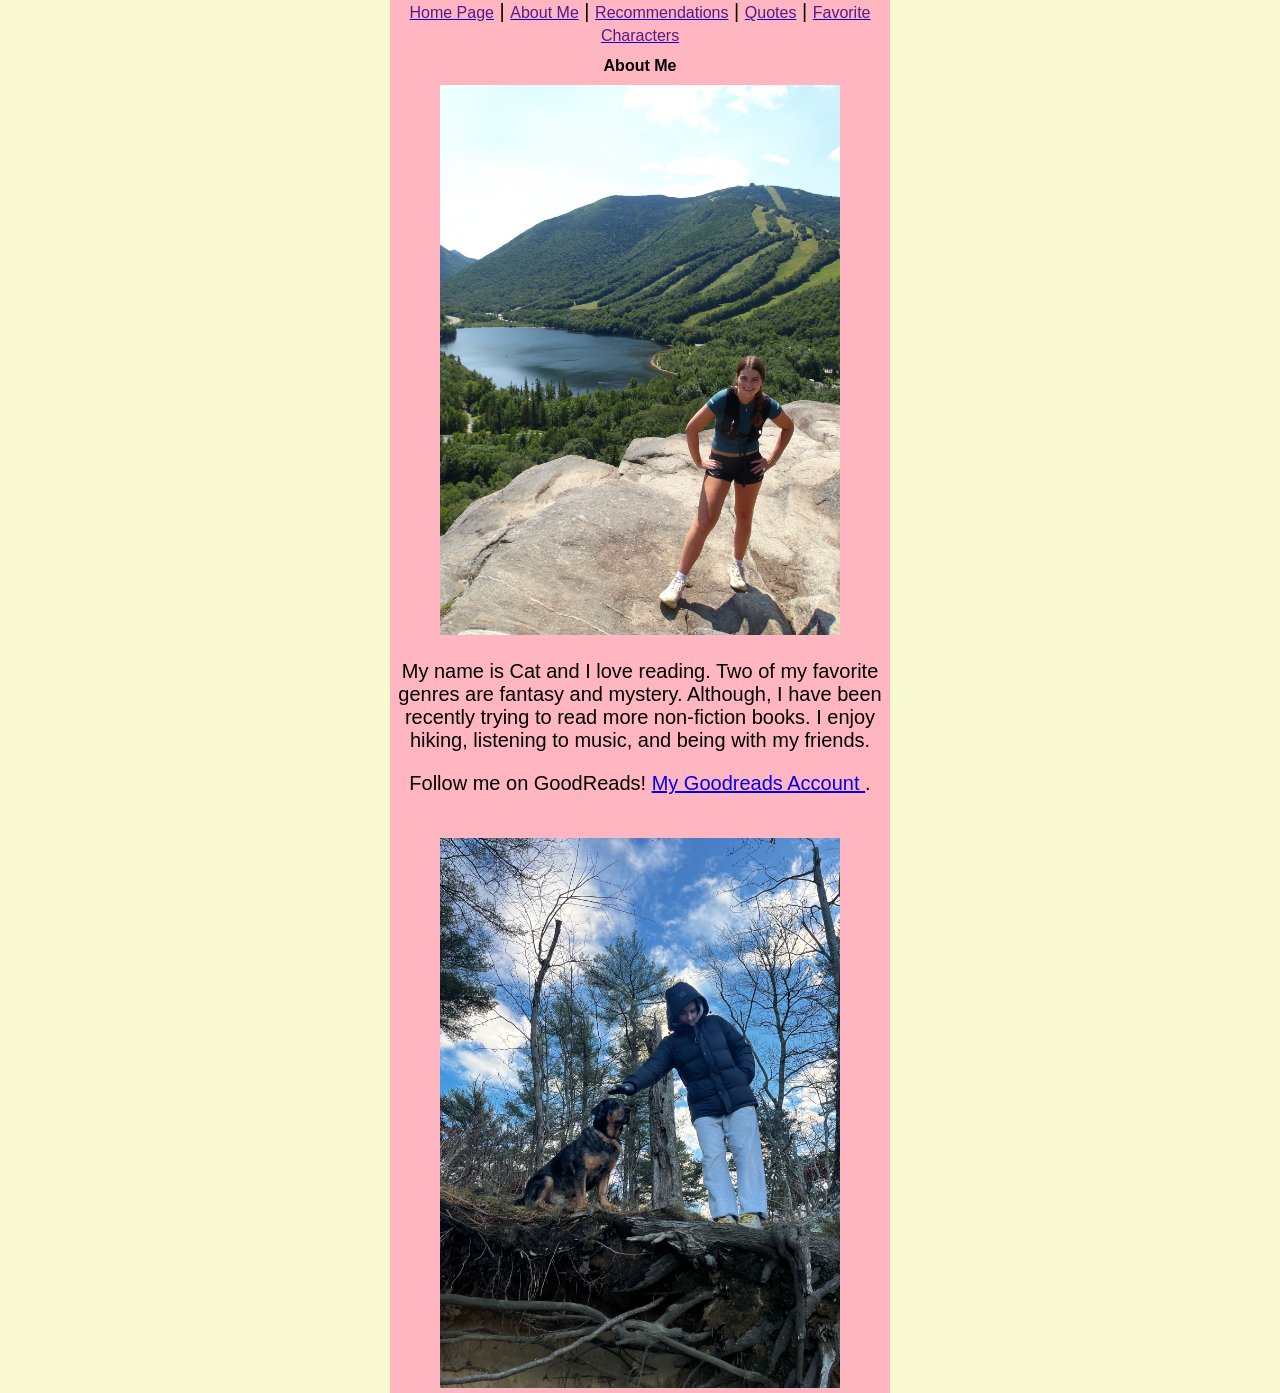
<file: aboutme/index.html>
<!DOCTYPE html>
<html>
<head>
    <meta charset="UTF-8">
        <meta name="viewport" content="width=device-width,initial-scale=1">
    <title>Cat's Book Blog About Page</title>
          <link href="../styles/styles.css" rel="stylesheet">
</head>
    <body id="aboutme">
      <nav>
    <a href="../index.html">Home Page</a> |
    <a href="../aboutme/index.html">About Me</a> |
    <a href="../recommend/index.html">Recommendations</a> |
       <a href="../quotes/index.html">Quotes</a> |
          <a href="../favcharacter/index.html">Favorite Characters</a> 
</nav>
    
    <h1> About Me </h1>
    
    <img src="../images/cathiking.jpg" alt="Image of Cat posing on a hike." width="400" height="550" />
        <br>
    
    <p> My name is Cat and I love reading. Two of my favorite genres are fantasy and mystery. Although, I have been recently trying to read more non-fiction books. I enjoy hiking, listening to music, and being with my friends. </p>
        
        <p>
  Follow me on GoodReads!
  <a href="https://www.goodreads.com/user/show/163265463?ref=nav_profile_l">My Goodreads Account </a>.
</p>
        <br>
        <img src="../images/catandotto.jpg" alt="Image of Cat and dog posing on a hike." width="400" height="550" />
        
    
</body>
</html>
</file>
<file: styles/styles.css>
html, body {
font-family: "Roboto", sans-serif;   
  font-size: 16px;  
  background-color: lightgoldenrodyellow;
    text-align:  center;
}

h1 {
    font-size: 16px;
    text-align:  center;
}
body#aboutme {
  font-family: "Roboto", sans-serif;
    font-size: 20px;
  background-color: lightpink;
    margin: 0 auto;  
    max-width: 500px; 
}

body#homepage {
    font-family: "Roboto", sans-serif;
    background-color: lightblue;
    padding: 20px;
    columns: 2; 
}

nav a {
  font-family: "Roboto", sans-serif;
  font-size: 16px;
  display: inline;
  cursor: pointer;
  color: rgb(85, 26, 139);
  text-decoration: underline solid rgb(0,0,238);
  height: auto;
  width: auto;
}

ul {
  list-style-position: inside;
}

.container p {
  text-align: center;  
    font-family: "Roboto", sans-serif;
    font-size: 32px;
    margin: 0 auto;  
     max-width: 500px; 
    text-decoration: underline;
}
</file>
